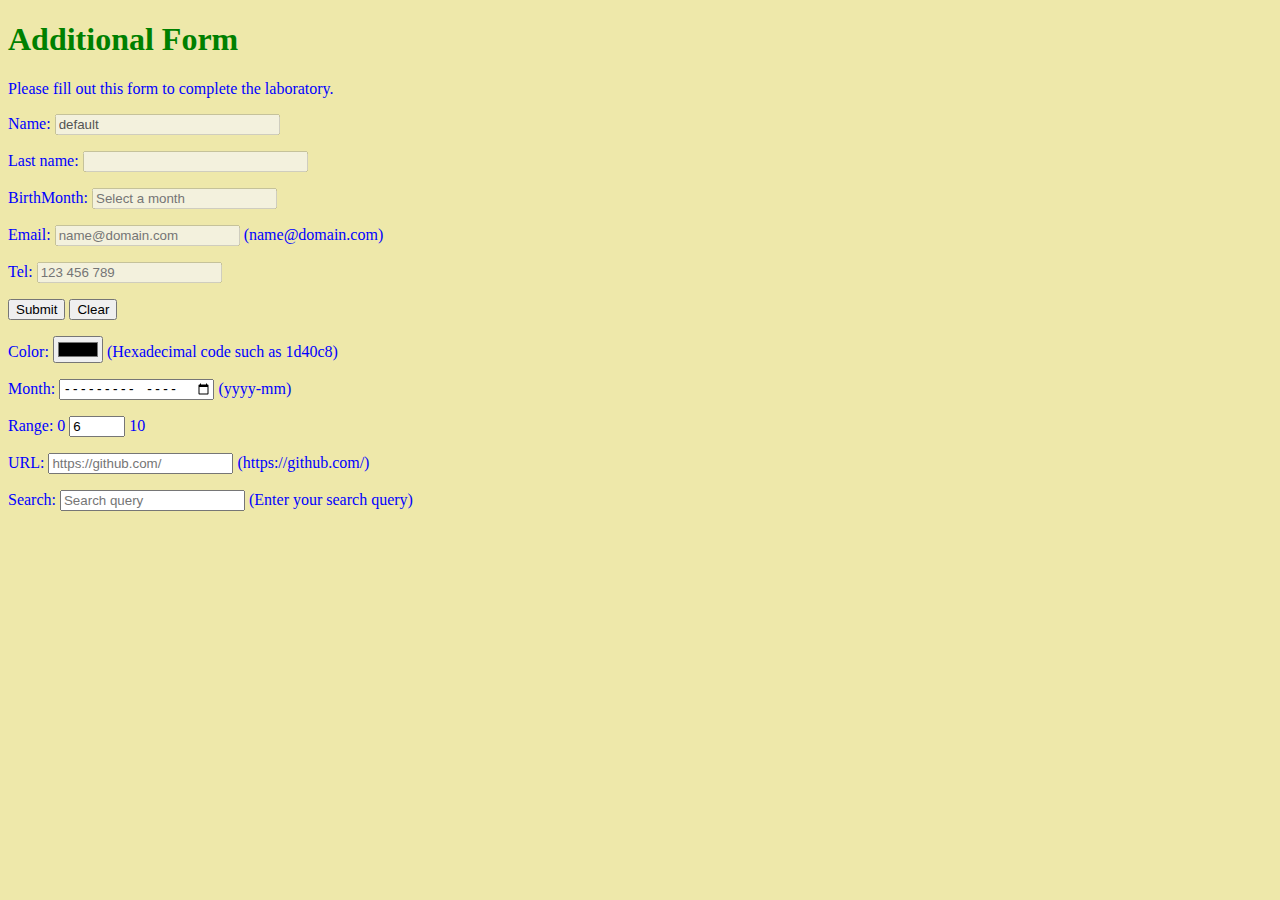
<file: Laboratory 6/additional.html>
<!DOCTYPE html>
<html>
    <head>
        <title>Additional Form</title>
        <link rel="stylesheet" href="styles.css">
    </head>

<body>
    <h1>Additional Form</h1>
    <p>Please fill out this form to
        complete the laboratory.</p>

    <form method = "post" autocomplete = "on">
    <p><label>Name:
        <input name = "name" type = "text" size = "25" 
            value="default" autofocus disabled>
    </label></p>
    <p><label>Last name:
        <input name = "Last Name" type = "text" size = "25"
            required disabled/>
    </label></p>
    <p><label for = "textList">BirthMonth:
        <input type = "text" id = "textList"
            placeholder = "Select a month" list = "months" disabled/>
        <datalist id = "months">
            <option value = "January"></option>
            <option value = "February"></option>
            <option value = "March"></option>
            <option value = "April"></option>
            <option value = "May"></option>
            <option value = "June"></option>
            <option value = "July"></option>
            <option value = "August"></option>
            <option value = "September"></option>
            <option value = "October"></option>
            <option value = "November"></option>
            <option value = "December"></option>
        </datalist>
    </label></p>
    <p><label>Email:
        <input type = "email" placeholder = "name@domain.com"
            required disabled/> (name@domain.com)
    </label></p>
    <p><label>Tel:
        <input type = "tel" id = "phone" name = "phone" placeholder = "123 456 789"
            pattern = "[0-9]{3} [0-9]{3} [0-9]{3}" disabled/> 
    </label></p>
    <p>
        <input type = "submit" value = "Submit" />
        <input type = "reset" value = "Clear" />
    </p>
    <p><label>Color:
        <input type = "color"/> (Hexadecimal code such as 1d40c8)
    </label></p>
    <p><label>Month:
        <input type = "month"/> (yyyy-mm)
    </label></p>
    <p><label>Range:
        0 <input type = "number" 
            min = "0" max = "10" value = "6"/> 10
    </label></p>
    <p><label>URL:
        <input type = "url"
            placeholder = "https://github.com/"/>
            (https://github.com/)
    </label></p>
    <p><label>Search:
        <input type = "search"
            placeholder = "Search query"/>
            (Enter your search query)
    </label></p>
    </form>

</body>

</html>
</file>
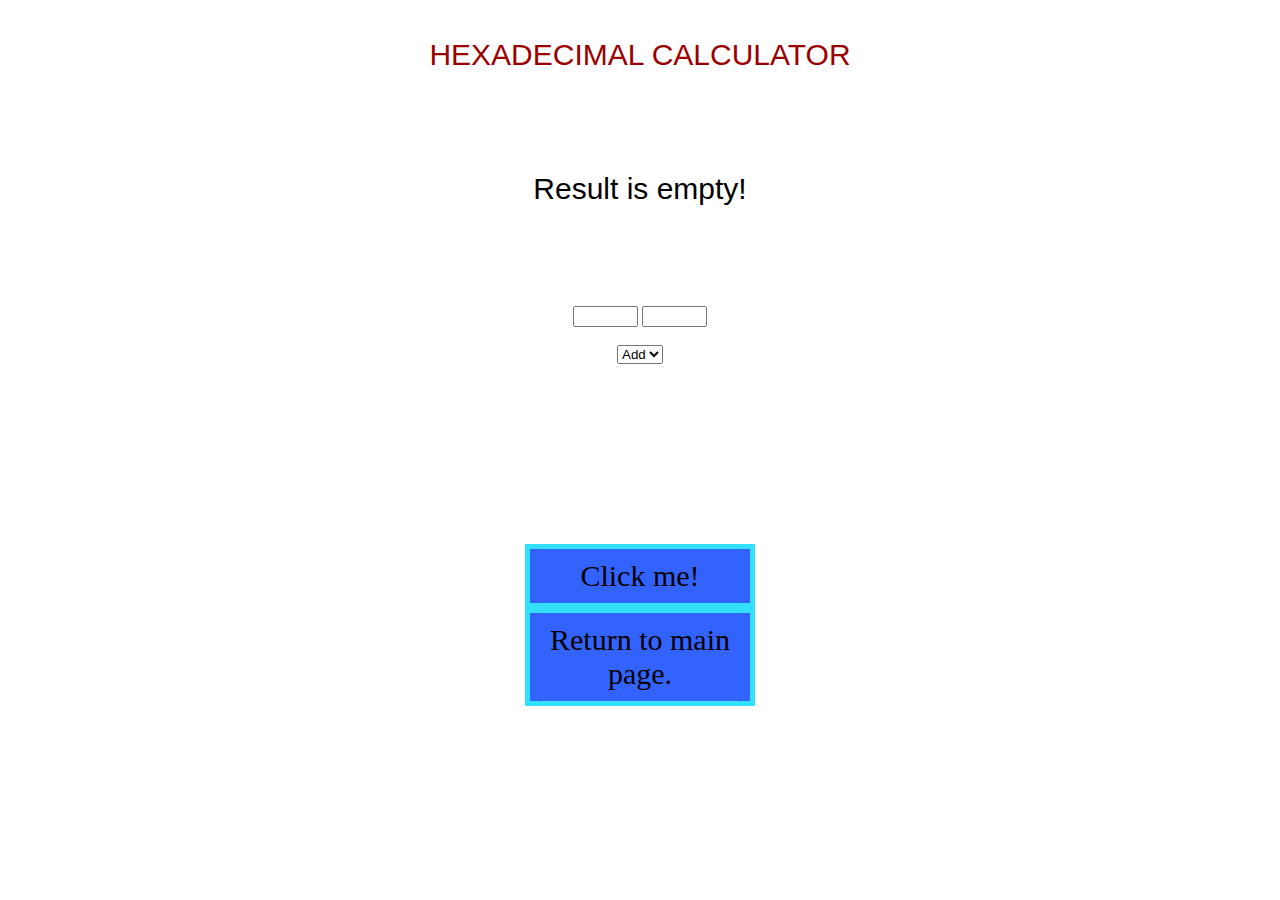
<file: Laboratory 6/calculator.html>
<!DOCTYPE html>
<html>
    <head>
        <title>BUTTON PAGE</title>
        <link rel="stylesheet" href="styleButton.css">
    </head>
    <body>
        <h1 id = title>HEXADECIMAL CALCULATOR</h1>
        <p id = result>Result is empty!</p>
        <p id = editBoxes>
            <input id = "first" type = "text" size = "5"
                required/>
            
            <input id = "second" type = "text" size = "5"
                required/>
            <br><br>
            <select name="operation" id="op">
                <option value="add">Add</option>
                <option value="sub">Sub</option>
                <option value="mul">Mul</option>
                <option value="div">Div</option>
              </select>
            
        </p>
        <div class="wrapper">
            <div id="button">
                Click me!
            </div>
            <div id="main">
                Return to main page.
            </div>            
        </div>

        <script type="text/javascript"> 
            let button = document.querySelector('#button');
            let main = document.querySelector('#main');
            let result = document.querySelector('#result');
            let title = document.querySelector('#title');

            button.addEventListener('click', ()=>{
                randomValue = Math.random()*10;
                firstValue = document.getElementById('first').value;
                secondValue = document.getElementById('second').value;
                var select = document.getElementById('op');
                var option = select.options[select.selectedIndex];
                switch (option.value) {
                    case "add": resultValue = parseInt(firstValue, 16) + parseInt(secondValue, 16);
                                document.getElementById("result").innerHTML = parseInt(firstValue, 16) + " + " + parseInt(secondValue, 16) + " = " + resultValue;
                                break;
                    case "sub": resultValue = parseInt(firstValue, 16) - parseInt(secondValue, 16);
                                document.getElementById("result").innerHTML = parseInt(firstValue, 16) + " - " + parseInt(secondValue, 16) + " = " + resultValue;
                                break;
                    case "mul": resultValue = parseInt(firstValue, 16) * parseInt(secondValue, 16);
                                document.getElementById("result").innerHTML = parseInt(firstValue, 16) + " * " + parseInt(secondValue, 16) + " = " + resultValue;
                                break;
                    case "div": if (secondValue != 0) {
                                    resultValue = parseInt(firstValue, 16) / parseInt(secondValue, 16);
                                    document.getElementById("result").innerHTML = parseInt(firstValue, 16) + " / " + parseInt(secondValue, 16) + " = " + resultValue + " =~ " + Math.floor(resultValue);
                                }
                                else
                                    document.getElementById("result").innerHTML = "Error. Second parameter can't be 0."
                                break;
                }
                
            })

            main.addEventListener('click', ()=>{
                window.location.replace("index.html");
            })
        </script>
        
    </body>
</html>
</file>
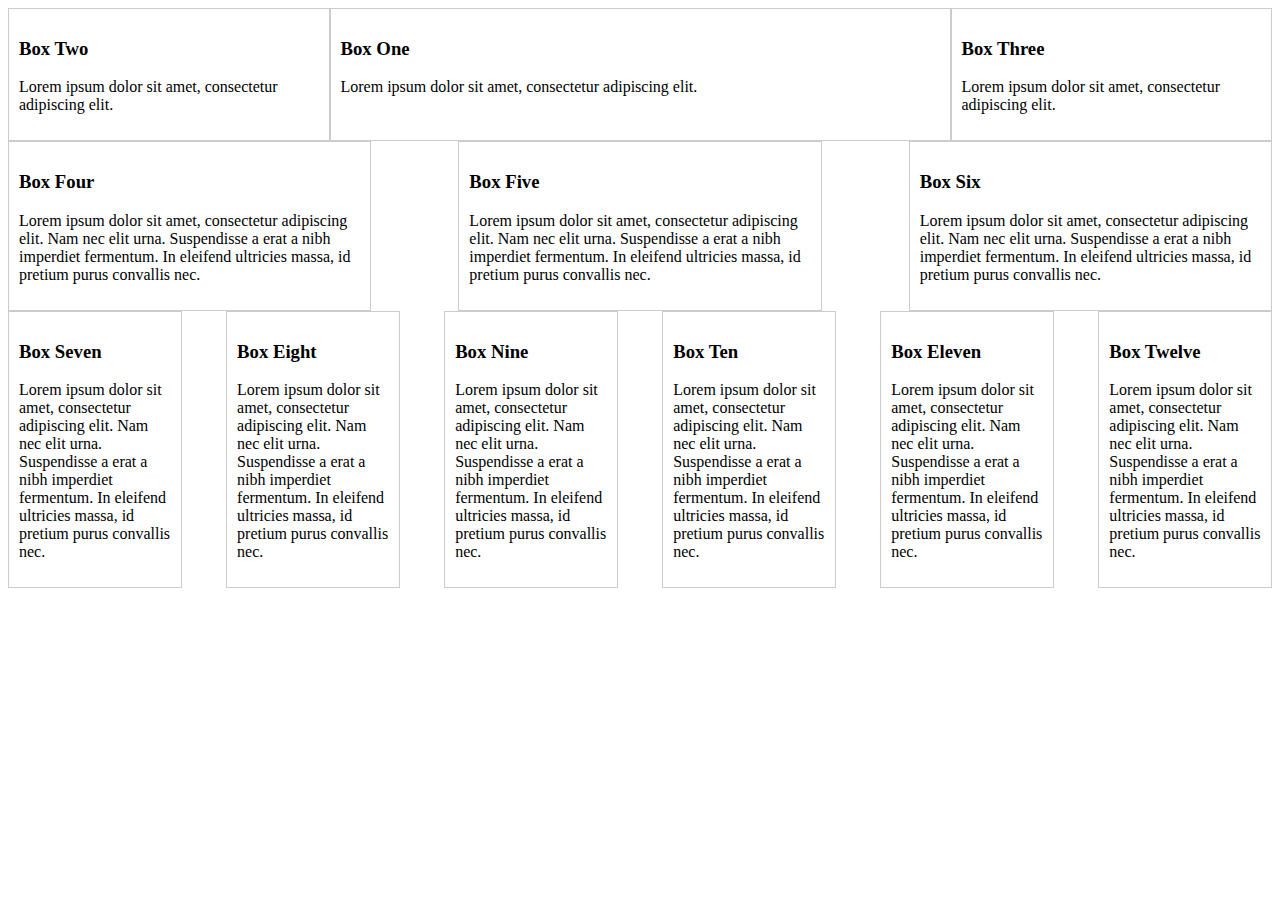
<file: Laboratory 6/flex.html>
<!DOCTYPE html>
<html>
<style>
    @media(min-width:468px){
    .container-1{
      display:flex;
      /*
      align-items:flex-start;
      align-items:flex-end;
      align-items:center;
      
      flex-direction:column;
      */
    }
    
    .container-2{
      display:flex;  
      /*
      justify-content:flex-start;
      justify-content:flex-end;
      justify-content:center;
      justify-content:space-around;
      */
      justify-content:space-between;
    }
  }
  
  .container-3{
    display:flex;  
    flex-wrap:wrap;
    justify-content:space-between;
  }
  
  .container-1 div, .container-2 div, .container-3 div{
    border:1px #ccc solid;
    padding:10px;
  }
  
  .box-1{
    flex:2;
    order:2;
  }
  
  .box-2{
    flex:1;
    order:1;
  }
  
  .box-3{
    flex:1;
    order: 3;
  }
  
  .container-2-box{
    flex-basis: 27%;  
  }
  
  .container-3-box{
    flex-basis:12%;
  }
</style>

    <body>
<div class="container-1">
    <div class="box-1">
      <h3>Box One</h3>
      <p>Lorem ipsum dolor sit amet, consectetur adipiscing elit.</p>
    </div>
    <div class="box-2">
      <h3>Box Two</h3>
      <p>Lorem ipsum dolor sit amet, consectetur adipiscing elit.</p>
    </div>
    <div class="box-3">
      <h3>Box Three</h3>
      <p>Lorem ipsum dolor sit amet, consectetur adipiscing elit.</p>
    </div>
  </div>
    
  <div class="container-2">
    <div class="container-2-box">
      <h3>Box Four</h3>
      <p>Lorem ipsum dolor sit amet, consectetur adipiscing elit. Nam nec elit urna. Suspendisse a erat a nibh imperdiet fermentum. In eleifend ultricies massa, id pretium purus convallis nec. </p>
    </div>
    <div class="container-2-box">
      <h3>Box Five</h3>
      <p>Lorem ipsum dolor sit amet, consectetur adipiscing elit. Nam nec elit urna. Suspendisse a erat a nibh imperdiet fermentum. In eleifend ultricies massa, id pretium purus convallis nec. </p>
    </div>
    <div class="container-2-box">
      <h3>Box Six</h3>
      <p>Lorem ipsum dolor sit amet, consectetur adipiscing elit. Nam nec elit urna. Suspendisse a erat a nibh imperdiet fermentum. In eleifend ultricies massa, id pretium purus convallis nec. </p>
    </div>
  </div>
  
  <div class="container-3">
    <div class="container-3-box">
      <h3>Box Seven</h3>
      <p>Lorem ipsum dolor sit amet, consectetur adipiscing elit. Nam nec elit urna. Suspendisse a erat a nibh imperdiet fermentum. In eleifend ultricies massa, id pretium purus convallis nec. </p>
    </div>
    <div class="container-3-box">
      <h3>Box Eight</h3>
      <p>Lorem ipsum dolor sit amet, consectetur adipiscing elit. Nam nec elit urna. Suspendisse a erat a nibh imperdiet fermentum. In eleifend ultricies massa, id pretium purus convallis nec. </p>
    </div>
    <div class="container-3-box">
      <h3>Box Nine</h3>
      <p>Lorem ipsum dolor sit amet, consectetur adipiscing elit. Nam nec elit urna. Suspendisse a erat a nibh imperdiet fermentum. In eleifend ultricies massa, id pretium purus convallis nec. </p>
    </div>
    <div class="container-3-box">
      <h3>Box Ten</h3>
      <p>Lorem ipsum dolor sit amet, consectetur adipiscing elit. Nam nec elit urna. Suspendisse a erat a nibh imperdiet fermentum. In eleifend ultricies massa, id pretium purus convallis nec. </p>
    </div>
    <div class="container-3-box">
      <h3>Box Eleven</h3>
      <p>Lorem ipsum dolor sit amet, consectetur adipiscing elit. Nam nec elit urna. Suspendisse a erat a nibh imperdiet fermentum. In eleifend ultricies massa, id pretium purus convallis nec. </p>
    </div>
    <div class="container-3-box">
      <h3>Box Twelve</h3>
      <p>Lorem ipsum dolor sit amet, consectetur adipiscing elit. Nam nec elit urna. Suspendisse a erat a nibh imperdiet fermentum. In eleifend ultricies massa, id pretium purus convallis nec. </p>
    </div>
  </div>
</body>
</html>
</file>
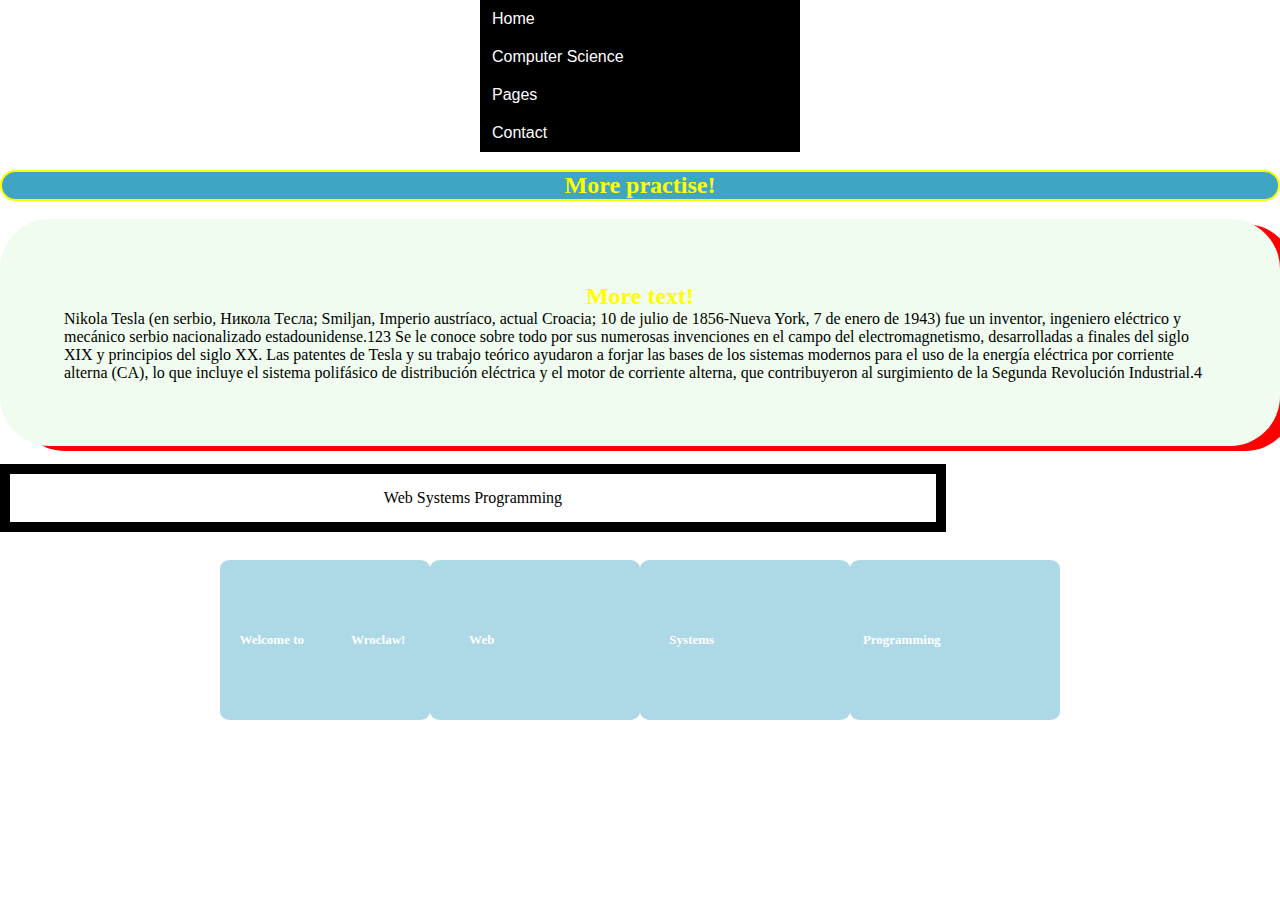
<file: Laboratory 6/menu.html>
<!DOCTYPE html>
<html>

<head>
    <title>Menu</title>
    <link rel="stylesheet" href="stylemenu.css">
    <style>
         @font-face {
            font-family: "Bitstream Vera Serif Bold";
            src: url("https://developer.mozilla.org/@api/deki/files/2934/=VeraSeBd.ttf");
        }
        body {
            animation-duration: 5s;
            animation-name: example;
            animation-iteration-count: infinite;
            animation-direction: alternate;
        }

        #text {
            border: 2px solid yellow;
            border-radius: 50px;
            background: #40a5c4;
            background-image: url('https://c8.alamy.com/compes/wc4dm9/construccion-de-politechnika-wroclawska-con-algunos-arboles-delante-wc4dm9.jpg');
            background-position: center;
        }

        #text2 {
            border: 2px;
            border-radius: 50px;
            background: hsla(120, 70%, 85%, 0.25);
            padding: 5%;
            box-shadow: 15px 5px red, 15px 15px white;
            background-image: url('https://c8.alamy.com/compes/wc4dm9/construccion-de-politechnika-wroclawska-con-algunos-arboles-delante-wc4dm9.jpg');
            background-origin: padding-box;
            background-position: bottom;
        }

        .img {
            border: 10px solid black;
            padding: 15px;
            width: 70%;
            top: 50%;
            left: 50%;
            border-image-source: repeating-linear-gradient(45deg, transparent, #4d9f0c 20px) 33%;
            text-align: center;
            font-family: "Bitstream Vera Serif Bold", serif;
            text-shadow: 3px;
            text-shadow: darkblue;
        }

        @keyframes example {
            from {
                background-color: red;
            }
            to {
                background-color: yellow;
            }
        }
        

        .flex-container {
            /* We first create a flex layout context */
            display: flex;
            flex-flow:wrap;
            
            /* Then we define how is distributed the remaining space */
            justify-content: center;
            
            padding: 0;
            margin: 0;
            list-style: none;
            flex-basis: auto;
        }
        .flex-item:hover{
            background: darkblue;
            width: 250px;
            height: 200px;
        }

        .flex-item {
            background: lightblue;
            padding: 5px;
            width: 200px;
            height: 150px;
            margin-top: 10px;
            line-height: 150px;
            color: white;
            font-weight: bold;
            font-size: small;
            text-align: center;
            border-radius: 5%;
            column-gap: normal;
            column-count: 2;
        }


        
    </style>
</head>

<body>
    <div id="header">
        <ul class="nav">
            <li><a href="index.html">Home</a></li>
            <li><a href="">Computer Science</a>
                <ul>
                    <li><a href="">Frontend</a></li>
                    <li><a href="">Backend</a></li>
                </ul>
            </li>
            <li><a href="">Pages</a>
                <ul>
                    <li><a href="index.html">Index</a></li>
                    <li><a href="personal.html">Form</a></li>
                    <li><a href="moretext.html">Citys</a></li>
                </ul>
            </li>
            <li><a href="">Contact</a></li>
        </ul>
    </div>
    <br>
    <div id="text">
        <h2 style="text-align:center; color:yellow;">More practise!</h2>
    </div>
    <br>
    <div id="text2">
        <h2 style="text-align:center; color:yellow;">More text!</h2>
        <p>Nikola Tesla (en serbio, Никола Тесла; Smiljan, Imperio austríaco, actual Croacia; 10 de julio de 1856-Nueva
            York, 7 de enero de 1943) fue un inventor, ingeniero eléctrico y mecánico serbio nacionalizado
            estadounidense.1​2​3​ Se le conoce sobre todo por sus numerosas invenciones en el campo del
            electromagnetismo, desarrolladas a finales del siglo XIX y principios del siglo XX. Las patentes de Tesla y
            su trabajo teórico ayudaron a forjar las bases de los sistemas modernos para el uso de la energía eléctrica
            por corriente alterna (CA), lo que incluye el sistema polifásico de distribución eléctrica y el motor de
            corriente alterna, que contribuyeron al surgimiento de la Segunda Revolución Industrial.4​ </p>
    </div>
    <br>
    <div class="img">
        <p>Web Systems Programming</p>
    </div>
    <br>
    <div>
        <ul class="flex-container">
            <li class="flex-item"><p>Welcome to Wroclaw!</p></li>
            <li class="flex-item">Web</li>
            <li class="flex-item">Systems</li>
            <li class="flex-item">Programming</li>
        </ul>
    </div>
    <br>
</body>

</html>
</file>
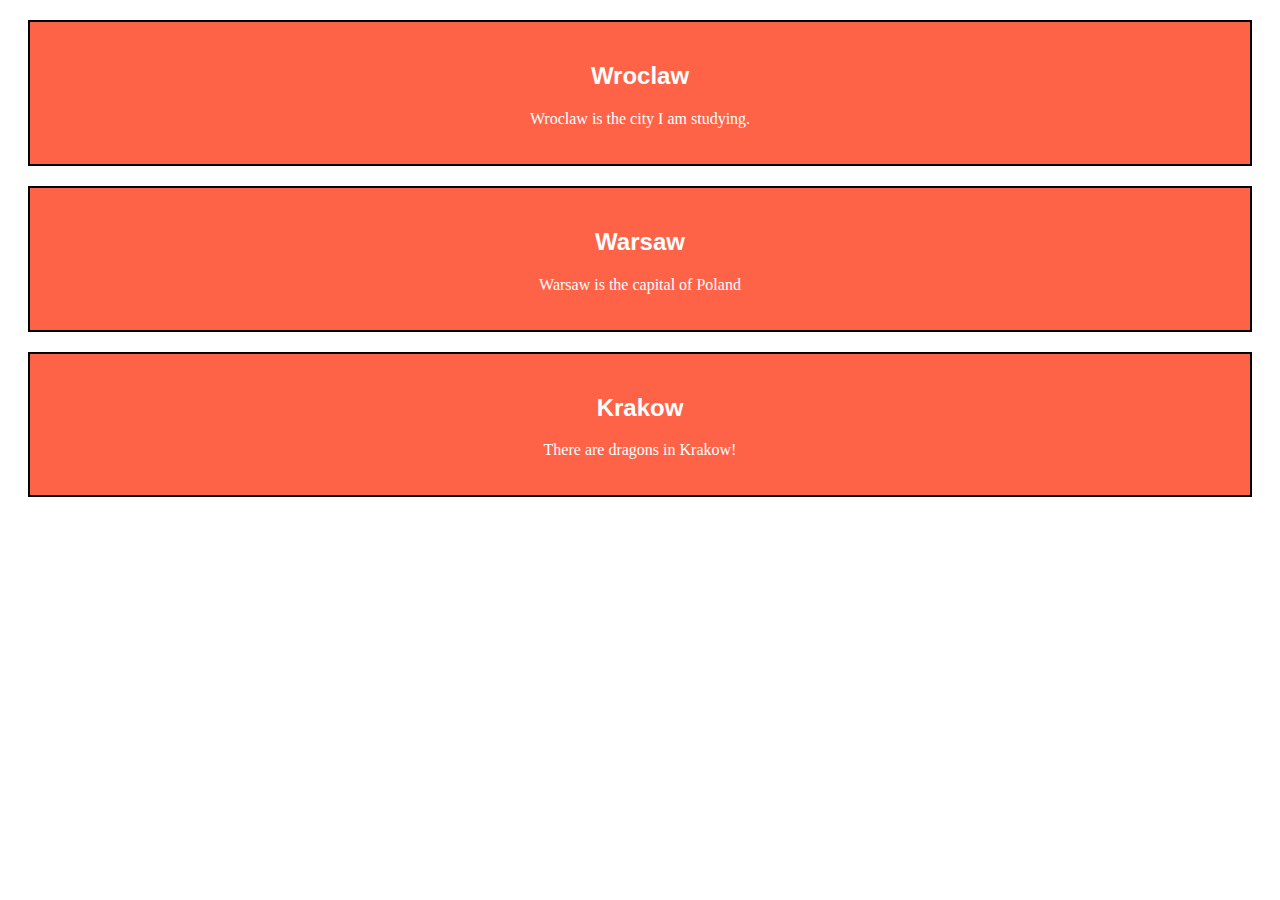
<file: Laboratory 6/moretext.html>
<!DOCTYPE html>
<html>
<head>
<style>
.city {
  background-color: tomato;
  color: white;
  border: 2px solid black;
  margin: 20px;
  padding: 20px;
  font-family: 'Helvetica', bold;
  text-align: center;
}
p{
    font-weight: 100;
    font-family: 'sans-serif', cursive;
}
</style>
</head>
<body>

<div class="city">
  <h2>Wroclaw</h2>
  <p>Wroclaw is the city I am studying.</p>
</div>

<div class="city">
  <h2>Warsaw</h2>
  <p>Warsaw is the capital of Poland</p>
</div>

<div class="city">
  <h2>Krakow</h2>
  <p>There are dragons in Krakow!</p>
</div>

</body>
</html>
</file>
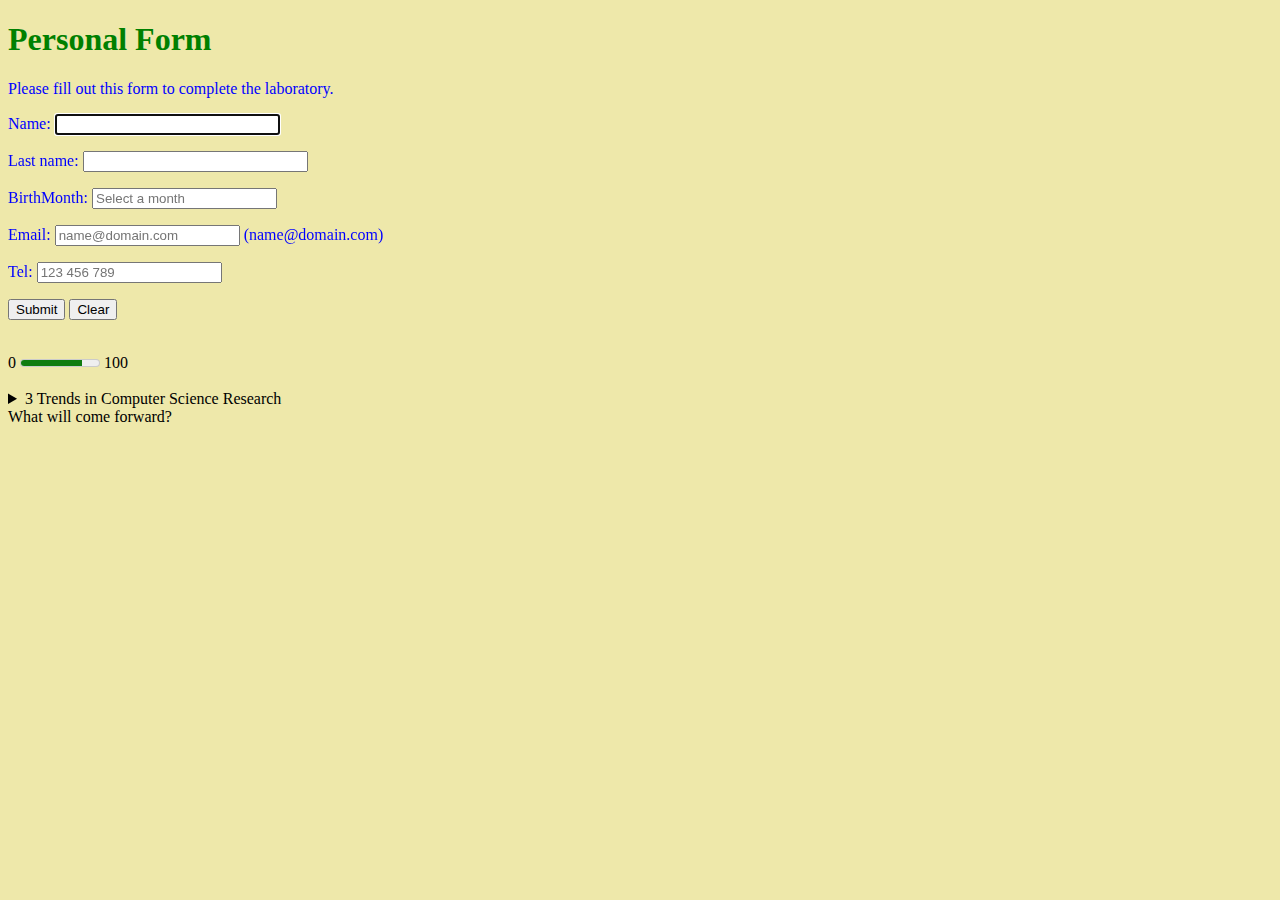
<file: Laboratory 6/personal.html>
<!DOCTYPE html>
<html>
    <head>
        <title>Personal Form</title>
        <link rel="stylesheet" href="styles.css">
    </head>

<body>
    <h1>Personal Form</h1>
    <p>Please fill out this form to
        complete the laboratory.</p>

    <!--<form action = "http://127.0.0.1:5500/Lab3/personal.html" method = "post" autocomplete = "on">-->
    <p><label>Name:
        <input id = "name" name = "name" type = "text" size = "25" autofocus>
    </label></p>
    <p><label>Last name:
        <input id = "lastName" name="LastName" type = "text" size = "25"
            required/>
    </label></p>
    <p><label for = "textList">BirthMonth:
        <input id = "month" name="month" type = "text" id = "textList"
            placeholder = "Select a month" list = "months" />
        <datalist id = "months">
            <option value = "January"></option>
            <option value = "February"></option>
            <option value = "March"></option>
            <option value = "April"></option>
            <option value = "May"></option>
            <option value = "June"></option>
            <option value = "July"></option>
            <option value = "August"></option>
            <option value = "September"></option>
            <option value = "October"></option>
            <option value = "November"></option>
            <option value = "December"></option>
        </datalist>
    </label></p>
    <p><label>Email:
        <input id = "email" name="email" type = "email" placeholder = "name@domain.com"
            required /> (name@domain.com)
    </label></p>
    <p><label>Tel:
        <input id = "tel" type = "tel" id = "phone" name = "phone" placeholder = "123 456 789"
            pattern = "[0-9]{3} [0-9]{3} [0-9]{3}"/> 
    </label></p>
    <p>
        <input type = "submit" value = "Submit"/>
        <input type = "reset" value = "Clear" />
    </p>
    </form>
    <br>
    0 <meter min = "0" max = "100" value = "78"></meter> 100
    <br>
    <br>
    <details>
        <summary>3 Trends in Computer Science Research</summary>
        <ul>
        <li><mark>Artificial intelligence and robotics</mark>
        With the global robotics industry forecast to be worth US$80 billion by 2024, a large portion of this growth is down to the strength of interest and investment in artificial intelligence (AI) – one of the most controversial and intriguing areas of computer science research. The technology is still in its early stages, but tech giants like Facebook, Google and IBM are investing huge amounts of money and resources into AI research. There’s certainly no shortage of opportunities to develop real-world applications of the technology, and there’s immense scope for break-through moments in this field </li>
        <li><mark>Big data analytics</mark>
        Back in 2012, the Harvard Business Review branded data science the ‘sexiest job’ of the 21 century. Yes, you read that correctly. There has been a surge in demand for experts in this field and doubled efforts on the part of brands and agencies to boost salaries and attract data science talents. From banking to healthcare, big data analytics is everywhere, as companies increasingly attempt to make better use of the enormous datasets they have, in order to personalize and improve their services.</li>
        <li><mark>Computer-assisted education</mark>
        The use of computers and software to assist education and/or training, computer-assisted education brings many benefits and has many uses. For students with learning disabilities, for instance, it can provide personalized instruction and enable students to learn at their own pace, freeing the teacher to devote more time to each individual. The field is still growing but promising, with many educators praising its ability to allow students to engage in active, independent and play-based learning</li>
        </ul>
    </details>
    <aside>What will come forward?</aside>
</body>

</html>
</file>
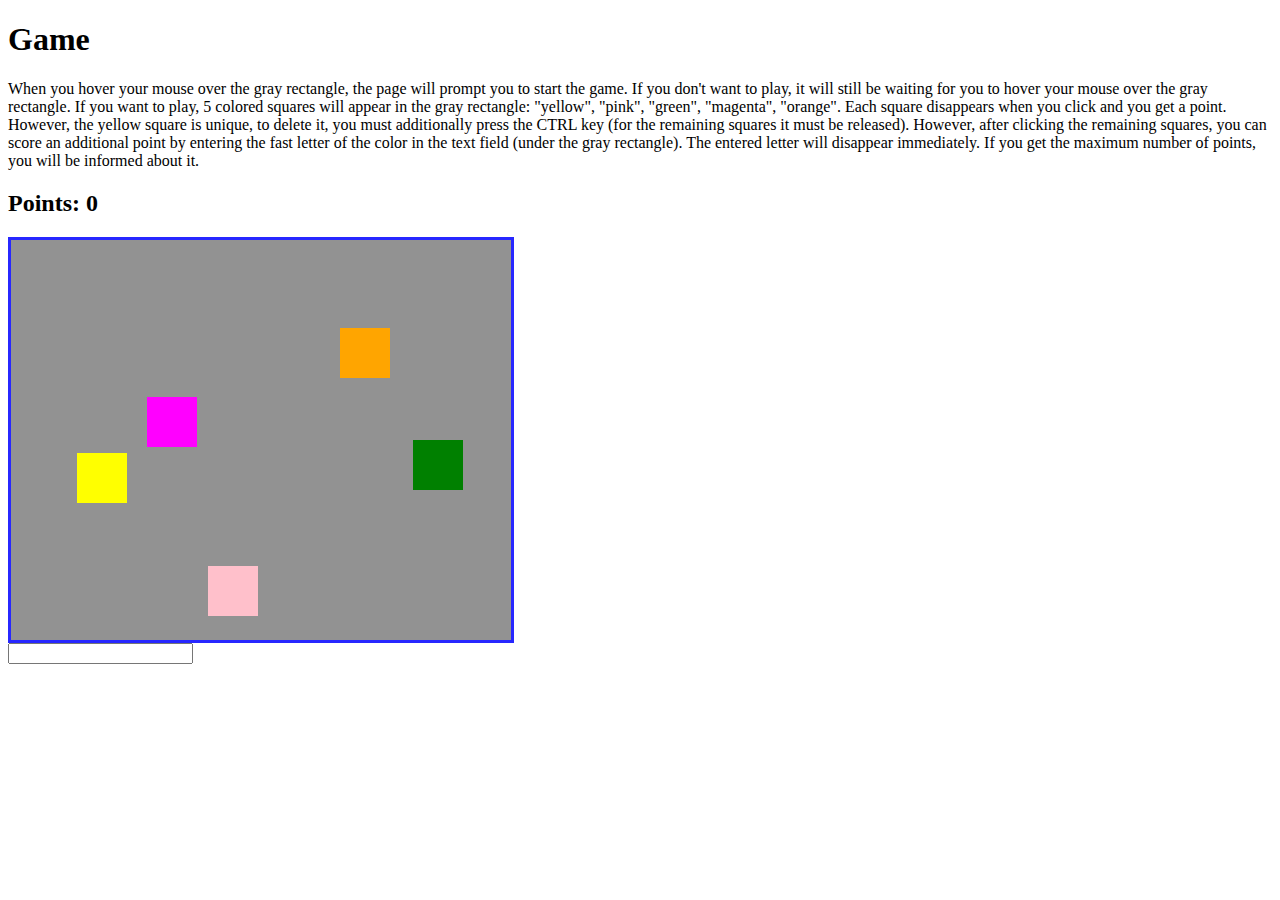
<file: Laboratory 7/mainpage.html>
<!DOCTYPE html>
<html>
<head>
    <title>GAME</title>
    <link rel="style" href="style.css">
</head>

<style>
    .rectangle {
        height: 400px;
        width: 500px;
        background-color: rgb(146, 146, 146);
        border: 3px solid rgb(39, 39, 255);
    }
</style>

<body>

<h1>Game</h1>

<p>When you hover your mouse over the gray rectangle, the page will prompt you to start the game. If you don't want to play, it will still be waiting for you to hover your mouse over the gray rectangle. If you want to play, 5 colored squares will appear in the gray rectangle: "yellow", "pink", "green", "magenta", "orange". Each square disappears when you click and you get a point. However, the yellow square is unique, to delete it, you must additionally press the CTRL key (for the remaining squares it must be released). However, after clicking the remaining squares, you can score an additional point by entering the fast letter of the color in the text field (under the gray rectangle). The entered letter will disappear immediately. If you get the maximum number of points, you will be informed about it. </p>

<h2 id = "points_paragraph">Points: 0</h2>

<div id="rectangleGame" class="rectangle"></div>
<input id = "letter" type="text">

<script defer>
    let rectangleGame = document.getElementById("rectangleGame");
    var x, y, i, coord, coordsList;
    var play = false;
    var points = 0;
    document.body.style.backgroundSize = "cover";
    let color_list = ["yellow", "pink", "green", "magenta", "orange"];
    //rectangleGame.addEventListener("mouseover", function(e) {
        //if(!play) 
            //if(confirm("Do you want to play?")) {
                i = 0;
                coord = [];
                coordsList = [];
                for (let color of color_list) {
                    var square = document.createElement("div");
                    square.setAttribute("id", color);
                    square.style.width = "50px";
                    square.style.height = "50px";
                    square.style.background = color;
                    square.style.position = "relative";
                    do { 
                        x = Math.random() * 450;
                        y = Math.random() * 350 - i;
                        
                    }while (!coordsList.every(function(element) {return (x < element[0]-50 || x > element[0]+50 ) && (y < element[1]-50 || y > element[1]+50 )}));
                    coord = [x, y];
                    coordsList.push(coord);
                    i = i + 50;
                    square.style.left = x + "px";
                    square.style.top = y + "px";
                    document.getElementById("rectangleGame").appendChild(square);
                }
                play = true;
            //}   
    //})

    var points_paragraph = document.getElementById("points_paragraph");
    var input = document.getElementById("letter");
    var yellow_clicked = false;
    var pink_clicked = false;
    var green_clicked = false;
    var magenta_clicked = false;
    var orange_clicked = false;

    var yellow = document.getElementById("yellow");
    yellow.addEventListener("mousedown", function(e) {
        document.body.onclick = function (e) {
            if (e.ctrlKey && !yellow_clicked) {
                yellow.style.background = "rgb(146, 146, 146)";
                if (input.value == "y" || input.value == "Y") { points++; input.value = ""}
                points++;
                if (points == 10) {
                    points_paragraph.innerHTML = "Points: " + points + " MAX. POINTS!"; 
                    document.body.style.backgroundImage = "url('congratulation.jpg')";
                    points_paragraph.style.color = "white";
                }
                else points_paragraph.innerHTML = "Points: " + points;
                yellow_clicked = true;
            }
        }
    })

    var pink = document.getElementById("pink");
    pink.addEventListener("mousedown", function(e) {
        if (!pink_clicked) {
            pink.style.background = "rgb(146, 146, 146)";
            if (input.value == "p" || input.value == "P") { points++; input.value = ""}
            points++;
            if (points == 10) {
                points_paragraph.innerHTML = "Points: " + points + " MAX. POINTS!"; 
                document.body.style.backgroundImage = "url('congratulation.jpg')";
                points_paragraph.style.color = "white";
            }
            else points_paragraph.innerHTML = "Points: " + points;
            pink_clicked = true;
        }
    })

    var green = document.getElementById("green");
    green.addEventListener("mousedown", function(e) {
        if (!green_clicked) {
            green.style.background = "rgb(146, 146, 146)";
            if (input.value == "g" || input.value == "G") { points++; input.value = ""}
            points++;
            if (points == 10) {
                points_paragraph.innerHTML = "Points: " + points + " MAX. POINTS!"; 
                document.body.style.backgroundImage = "url('congratulation.jpg')";
                points_paragraph.style.color = "white";
            }
            else points_paragraph.innerHTML = "Points: " + points;
            green_clicked = true;
        }
    })
    
    var magenta = document.getElementById("magenta");
    magenta.addEventListener("mousedown", function(e) {
        if (!magenta_clicked) {
            magenta.style.background = "rgb(146, 146, 146)";
            if (input.value == "m" || input.value == "M") { points++; input.value = ""}
            points++;
            if (points == 10) {
                points_paragraph.innerHTML = "Points: " + points + " MAX. POINTS!"; 
                document.body.style.backgroundImage = "url('congratulation.jpg')";
                points_paragraph.style.color = "white";
            }
            else points_paragraph.innerHTML = "Points: " + points;
            magenta_clicked = true;
        }
    })

    var orange = document.getElementById("orange");
    orange.addEventListener("mousedown", function(e) {
        if (!orange_clicked) {
            orange.style.background = "rgb(146, 146, 146)";
            if (input.value == "o" || input.value == "O") { points++; input.value = ""}
            points++;
            if (points == 10) {
                points_paragraph.innerHTML = "Points: " + points + " MAX. POINTS!"; 
                document.body.style.backgroundImage = "url('congratulation.jpg')";
                points_paragraph.style.color = "white";
            }
            else points_paragraph.innerHTML = "Points: " + points;
            orange_clicked = true;
        }
    })
</script>

</body>
</html>
</file>
<file: Laboratory 6/styles.css>
body{background-color: palegoldenrod;}

h1{color: green;}

p{color: blue;}

th, tr, td{
    letter-spacing: 2px;
    font-family: 'Rock Salt', cursive;
}

div{
    border-width: 1px;
}
</file>
<file: Laboratory 6/styleButton.css>
.wrapper{
    position: relative;
    top: 20vh;
  }
  #button{
    border: 5px solid #33e0ff;
    width: 200px;
    text-align: center;
    padding: 10px;
    font-size: 30px;
    cursor: pointer;
    margin: auto;
    background: #3363ff;
  }

  #button:hover{
    background: #53ff78;
  }

  #main{
    border: 5px solid #33e0ff;
    width: 200px;
    text-align: center;
    padding: 10px;
    font-size: 30px;
    cursor: pointer;
    margin: auto;
    background: #3363ff;
  }

  #main:hover{
    background: #53ff78;
  }

  #title{
    padding-top: 30px;
    color: rgb(155, 0, 0);
    text-align: center;
    font: 1em sans-serif;
    font-size: 30px;
    cursor: pointer;
    margin: auto;
  }

  #result{
    padding-top: 100px;
    text-align: center;
    font: 1em sans-serif;
    font-size: 30px;
    cursor: pointer;
    margin: auto;
  }

  #editBoxes{
    
    padding-top: 100px;
    text-align: center;
    margin: auto;
  }
</file>
<file: Laboratory 6/stylemenu.css>
* {
                    margin:0px;
                    padding:0px;
                }
                
                #header {
                    margin:auto;
                    width:25%;
                    font-family:Arial, Helvetica, sans-serif;
                }
                
                ul, ol {
                    list-style:none;
                }
                
                .nav > li {
                    float:down;
                }

                .nav > ul {
                    float:right;
                }
                
                .nav li a {
                    background-color:#000;
                    color:#fff;
                    text-decoration:none;
                    padding:10px 12px;
                    display:block;
                }
                
                .nav li a:hover {
                    background-color:red;
                }
                
                .nav li ul {
                    display:none;
                    position:absolute;
                    min-width:140px;
                }
                
                .nav li:hover > ul{
                    display:block; 
                }
                
                .nav li ul li {
                    position:relative;
                    right:-120px;
                    top:-42px;
                }
                
                .nav li ul li ul {
                    right:-140px;
                    top:0px;
                    float:right;
                }
</file>
<file: Laboratory 7/style.css>
.rectangle {
    height: 50px;
    width: 100px;
    background-color: #555;
}

.square {
    height: 10px;
    width: 10px;
}
</file>
